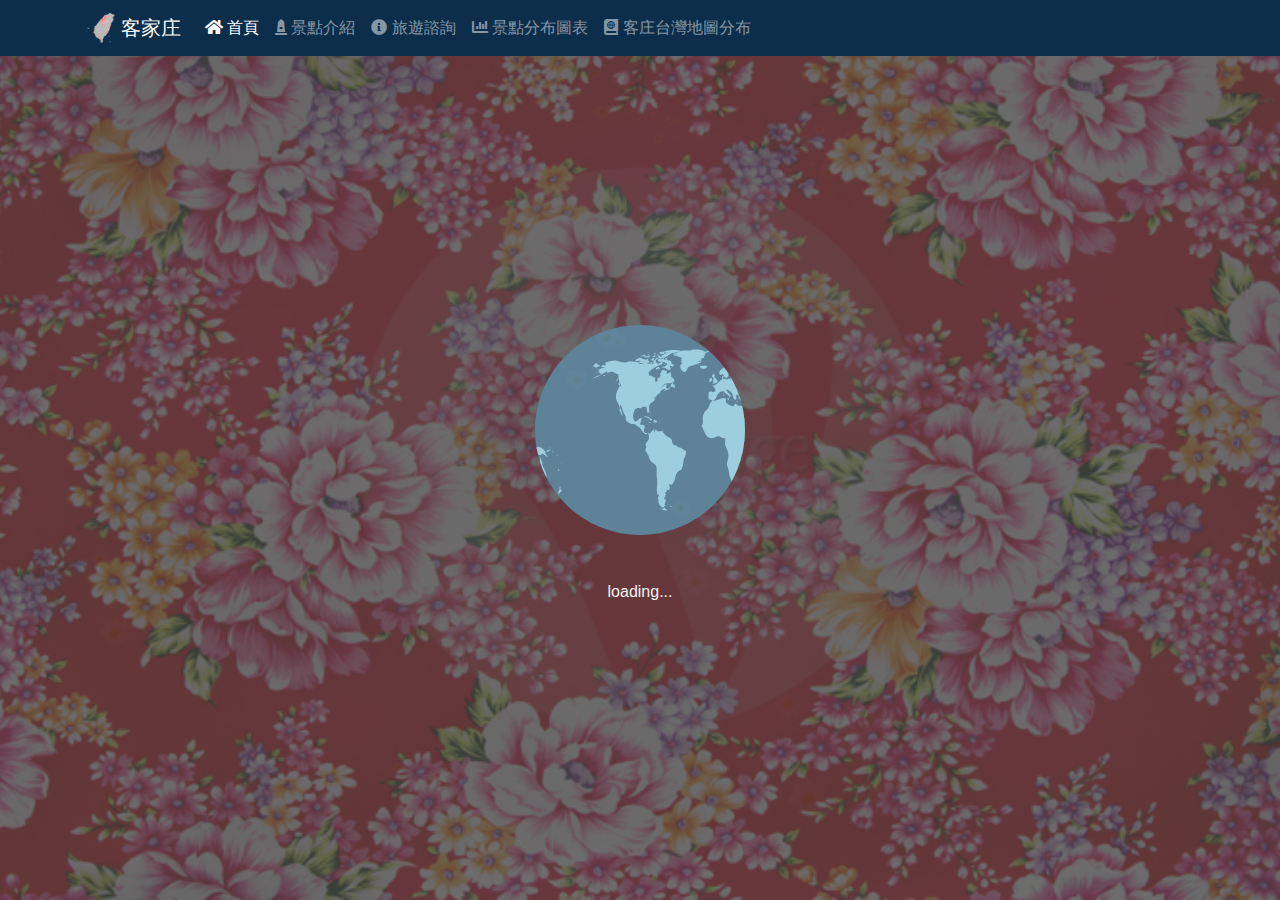
<file: index.html>
<!DOCTYPE html>
<html lang="zh-Hant-TW">

<head>
    <!-- Global site tag (gtag.js) - Google Analytics -->
    <script async src="https://www.googletagmanager.com/gtag/js?id=UA-143256738-2"></script>
    <script>
        window.dataLayer = window.dataLayer || [];

        function gtag() {
            dataLayer.push(arguments);
        }
        gtag('js', new Date());

        gtag('config', 'UA-143256738-2');
    </script>
    <meta charset="UTF-8">
    <meta name="viewport" content="width=device-width, initial-scale=1.0">
    <meta http-equiv="X-UA-Compatible" content="ie=edge">
    <title>客家庄</title>

    <!-- FAVIOCN -->
    <link rel="shortcut icon" href="./img/favicon.ico" type="image/x-icon">

    <!-- 網站META -->
    <!-- 說明最好要設，讓Google搜尋能抓到網站說明 -->
    <meta name="keywords" content="客家庄,客家,景點">
    <meta name="description" content="客家庄景點介紹網">
    <meta name="author" content="ESTHER WU">

    <!-- FACEBOOK META -->
    <meta property="og:title" content="客家庄">
    <meta property="og:image" content="./img/huabu.jpg">
    <meta property="og:description" content="客家庄景點介紹網">
    <meta property="og:site_name" content="客家景點">

    <!-- Twitter META -->
    <meta name="twitter:card" content="./img/huabu.jpg">
    <meta name="twitter:site" content="客家 || 景點">
    <meta name="twitter:title" content="客家庄">
    <meta name="twitter:description" content="">
    <meta name="twitter:image" content="./img/huabu.jpg">

    <!-- Apple META -->
    <meta name="apple-mobile-web-app-capable" content="yes">
    <meta name="apple-mobile-web-app-status-bar-style" content="black">
    <meta name="format-detection" content="telephone=no">

    <link rel="stylesheet" href="./css/bootstrap.min.css">
    <link rel="stylesheet" href="./css/all.min.css">
    <link rel="stylesheet" href="./css/coffee.css">
    <link rel="stylesheet" href="./css/animate.css">
    <link rel="stylesheet" href="./css/dataTables.bootstrap4.min.css">



    <!-- PWA -->
    <link rel="manifest" href="./js/manifest.json">
</head>

<body>
    <div id="particles-js"></div>
    <!-- <nav class="navbar navbar-expand-lg navbar fixed-top shadow-sm"> -->
    <nav class="navbar navbar-expand-lg navbar-dark fixed-top">
        <div class="container">
            <a class="navbar-brand" href="./index.html">
                <img src="./img/Taiwan_Hakka.png" width="30" height="30" class="d-inline-block align-top" alt="">
                客家庄
            </a>
            <button class="navbar-toggler" type="button" data-toggle="collapse" data-target="#navbarSupportedContent"
                aria-controls="navbarSupportedContent" aria-expanded="false" aria-label="Toggle navigation">
                <span class="navbar-toggler-icon "></span>
            </button>
            <div class="collapse navbar-collapse" id="navbarSupportedContent">
                <ul class="navbar-nav mr-auto">
                    <li class="nav-item active">
                        <a class="nav-link" href="./index.html">
                            <i class="fas fa-home"></i> 首頁
                        </a>
                    </li>
                    <li class="nav-item">
                        <a class="nav-link" href="./land.php">
                            <i class="fas fa-monument"></i> 景點介紹
                        </a>
                    </li>
                    <li class="nav-item">
                        <a class="nav-link" href="./shop.html">
                            <i class="fas fa-info-circle"></i> 旅遊諮詢
                        </a>
                    </li>
                    <li class="nav-item">
                        <a class="nav-link" href="./chart.html">
                            <i class="fas fa-chart-bar"></i> 景點分布圖表
                        </a>
                    </li>
                    </li>
                    <li class="nav-item">
                        <a class="nav-link" href="./map.html">
                            <i class="fas fa-atlas"></i> 客庄台灣地圖分布
                        </a>
                    </li>
                </ul>
            </div>
        </div>
    </nav>
    <div id="page">
        <div class="container-fluid" id="loading">
            <div class="row h-100">
                <div class="col-12 text-center align-self-center">
                    <img src="./img/earth.svg" alt="" width="300" height="300">
                    <p class="text-white">loading...</p>
                </div>
            </div>
        </div>
        <div class="container" id="content" style="margin-bottom:64px" ;>
            <!-- 圖片輪播區 -->
            <div class="row">
                <div class="col-12" style="margin-top: 56px;">
                    <div id="carouselExampleIndicators" class="carousel slide" data-ride="carousel">
                        <ol class="carousel-indicators">
                            <li data-target="#carouselExampleIndicators" data-slide-to="0" class="active"></li>
                            <li data-target="#carouselExampleIndicators" data-slide-to="1"></li>
                            <li data-target="#carouselExampleIndicators" data-slide-to="2"></li>
                        </ol>
                        <div class="carousel-inner">
                            <div class="carousel-item active">
                                <img src="./img/lecha.jpg" class="d-block w-100 h-100 obj-fit" alt="">
                                <div class="carousel-caption d-none d-md-block">
                                    <h5>客家 || 擂茶</h5>
                                    <p>北埔體驗課程可參考 <a href="./shop.html">旅遊諮詢</a> </p>
                                </div>
                            </div>
                            <div class="carousel-item">
                                <img src="./img/chiba.jpg" class="d-block w-100 h-100 obj-fit" alt="">
                                <div class="carousel-caption d-none d-md-block">
                                    <h5>客家 || 糍粑</h5>
                                    <p>購買方式可參考 <a href="./shop.html">旅遊諮詢</a> </p>
                                </div>
                            </div>
                            <div class="carousel-item">
                                <img src="./img/tonhua.jpg" class="d-block w-100 h-100 obj-fit" alt="">
                                <div class="carousel-caption d-none d-md-block">
                                    <h5>客家 || 糍粑</h5>
                                    <p>桐花季時間地點及交通方式可參考 <a href="./shop.html">旅遊諮詢</a></p>
                                </div>
                            </div>
                        </div>
                        <a class="carousel-control-prev" href="#carouselExampleIndicators" role="button"
                            data-slide="prev">
                            <span class="carousel-control-prev-icon" aria-hidden="true"></span>
                            <span class="sr-only">Previous</span>
                        </a>
                        <a class="carousel-control-next" href="#carouselExampleIndicators" role="button"
                            data-slide="next">
                            <span class="carousel-control-next-icon" aria-hidden="true"></span>
                            <span class="sr-only">Next</span>
                        </a>
                    </div>
                </div>
            </div>
            <!-- 簡介區 -->
            <div class="row mt-5">
                <div class="col-12 text-center text-white rubberBand wow">
                    <h1>文化介紹</h1>
                </div>
                <hr class="hr-white">
            </div>
            <div class="row">
                <div class="col-12 col-md-5 my-3 indeximg slideInRight wow">
                    <img src="./img/hakka01.JPG" alt="" class="w-100 h-100 obj-fit">
                </div>
                <div class="col-12 col-md-7 my-3 text-white align-self-center indextext slideInLeft wow">
                    <h1>客家文化</h1>
                    <p>
                        強調是以刻苦耐勞、堅韌剛強、開拓創業、團結奮進的「硬頸」精神而著稱的。
                        「客家」，這個處處為客處處是家的族群，千百年來墾拓遷移，
                        無論所遷移的環境如何險惡，客家的語言與文化依舊「硬頸」的傳承與堅持著。
                        客家民系為尋求生活環境的安定，不斷的自中國大陸中原地區向南遷徙，
                        長期下來鍛鍊出堅忍的毅力與硬頸的精神，來向大自然生存法則挑戰。
                    </p>
                </div>
            </div>
            <div class="row slideInRight wow">
                <div class="col-12 col-md-7 my-3 text-white align-self-center text-md-right indextext slideInLeft wow">
                    <h1>客家特色</h1>
                    <p>
                        客家族群從中原遷徙往南發展並保持了強大凝聚力，在語言、風俗、習慣、文學藝術等方面，
                        都留存著豐富的中原古風，守禮重義、好學問、講倫理的風氣，是客家民系的特質。
                        而客家人無論走到那裡，都不肯捨棄固有的語言和習慣，往往足跡所至，即有其特別村舍，一切習俗，不肯與外人同化。
                        昔時甚且不肯與外族或外系通婚，不肯學習外族外系語言。
                        日人山口縣造謂：「客家人有一種自信和自傲的氣質，再受海洋交通環境的影響，遂養成一種島國人民的熱血與精神，這一點和日本人性質相似。 」
                    </p>
                </div>
                <div class="col-12 col-md-5 my-3 indeximg">
                    <img src="./img/hakka02.jpg" alt="" class="w-100 h-100 obj-fit">
                </div>
            </div>
            <div class="row">
                <div class="col-12 col-md-5 my-3 indeximg slideInRight wow">
                    <img src="./img/hakka03.jpg" alt="" class="w-100 h-100 obj-fit">
                </div>
                <div class="col-12 col-md-7 my-3 text-white align-self-center indextext slideInLeft wow">
                    <h1>客家山歌</h1>
                    <p>
                        是一種山歌，是客家文化的精髓之一，主要流行於廣東、福建、江西、台灣等地的客家人當中，主要靠口頭創作，隨意而出，是客家音樂的代表。
                        歌詞形式多為七字仔，講求平仄、押韻，但並非全部的字都嚴格要求平仄。特色是即興、融合客家人生活題材且擅用隱喻與雙關。
                        近年來，客家音樂有了新面貌，加入了年輕一輩的創意，更活潑生動；混合了民謠、爵士、流行、搖滾等風格。 更增加了可聽性。
                    </p>
                </div>
            </div>
        </div>
    </div>
    <div class="container-fluid  mt-4" id="footer">
        <div class="row justify-content-center">
            <div class="col-12 text-white text-center">
                <ul class="nav justify-content-center">
                    <li class="nav-item">
                        <a class="nav-link text-white" href="https://www.facebook.com/www.hakka.gov.tw/"><i
                                class="fab fa-facebook-f"></i></a>
                    </li>
                    <li class="nav-item">
                        <a class="nav-link text-white"
                            href=" https://www.hakka.gov.tw/Content/Content?NodeID=447&PageID=20822&LanguageType=CH"><i
                                class="fab fa-twitter"></i></a>
                    </li>
                    <li class="nav-item">
                        <a class="nav-link text-white"
                            href=" https://instagram.com/dongshi.hakka?igshid=vg2i0gpdr4us"><i
                                class="fab fa-instagram"></i></a>
                    </li>
                    </li>
                    <li class="nav-item">
                        <a class="nav-link text-white"
                            href=" https://www.tripadvisor.com.tw/Attraction_Review-g13806929-d7064174-Reviews-Taiwan_Hakka_Museum-Tongluo_Miaoli.html?m=19905"><i
                                class="fab fa-tripadvisor"></i></a>
                    </li>
                </ul>
                &copy;<script>
                    let d = new Date;
                    document.write(d.getFullYear());
                </script> ESTHER WU
            </div>
        </div>
        </divdiv>
        <script src="./js/jquery-3.4.1.min.js"></script>
        <script src="./js/bootstrap.bundle.min.js"></script>
        <script src="./js/wow.min.js"></script>
        <script src="./js/particles.min.js"></script>
        <script>
            particlesJS.load('particles-js', './js/particlesjs-config (2).json', function () {});
            $(document).on("readystatechange", function () {
                if (document.readyState == "complete") {
                    $("#loading").fadeOut(2000, function () {
                        $("#content").fadeIn(1000);
                        $("#footer").fadeIn(1000);



                        new WOW().init();
                    });
                }
            })
            document.addEventListener('DOMContentLoaded', function () {
                $('.navbar-toggler').on('click', function () {
                    $(this)
                        .find('[data-fa-i2svg]')
                        .toggleClass('fa-bars')
                        .toggleClass('fa-times');
                });
            });
        </script>
</body>

</html>
</file>
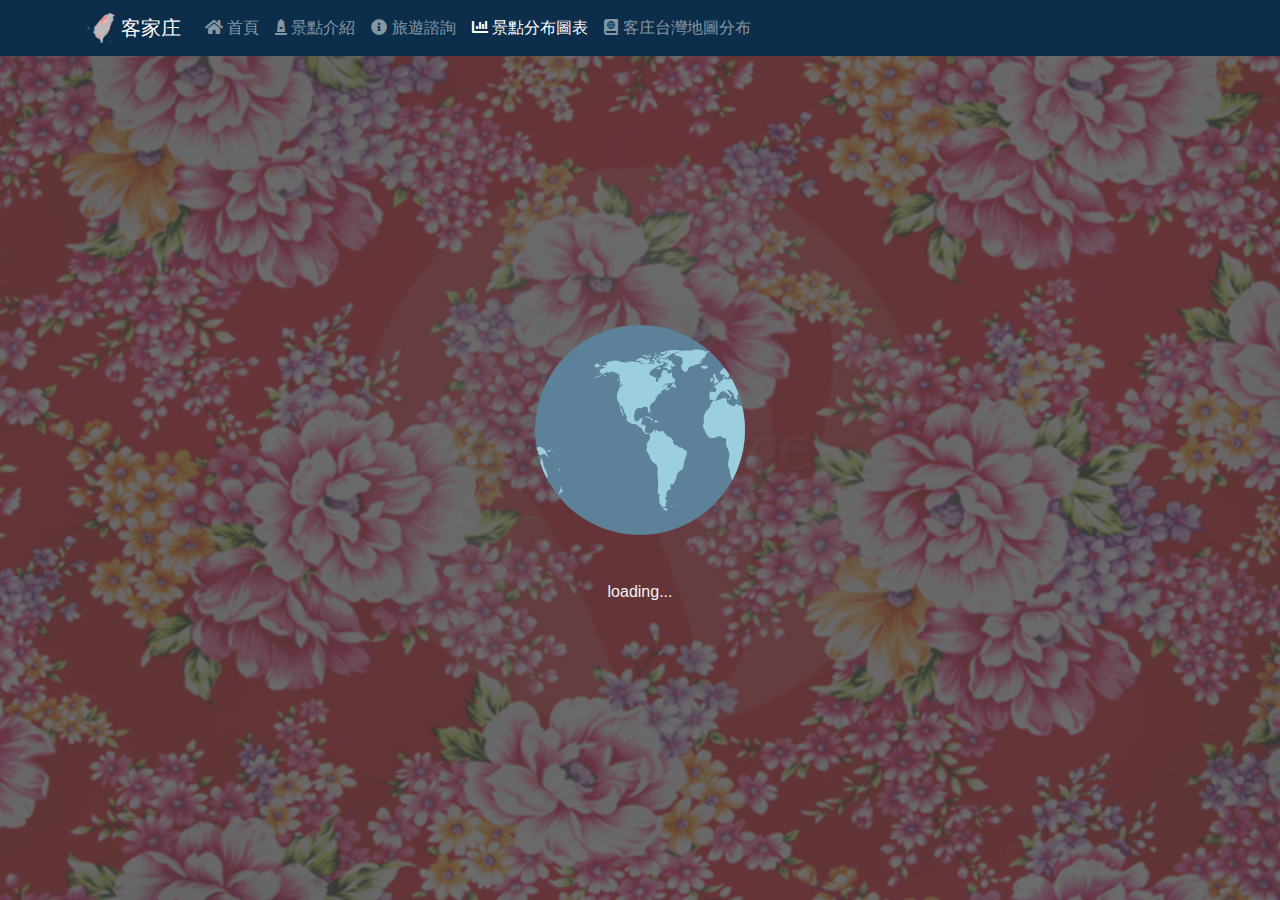
<file: chart.html>
<!DOCTYPE html>
<html lang="zh-Hant-TW">

<head>
    <!-- Global site tag (gtag.js) - Google Analytics -->
<script async src="https://www.googletagmanager.com/gtag/js?id=UA-143256738-2"></script>
<script>
  window.dataLayer = window.dataLayer || [];
  function gtag(){dataLayer.push(arguments);}
  gtag('js', new Date());

  gtag('config', 'UA-143256738-2');
</script>
    <meta charset="UTF-8">
    <meta name="viewport" content="width=device-width, initial-scale=1.0">
    <meta http-equiv="X-UA-Compatible" content="ie=edge">
    <title>客庄分布介紹</title>

    <!-- FAVIOCN -->
    <link rel="shortcut icon" href="./img/favicon.ico" type="image/x-icon">

    <!-- 網站META -->
    <!-- 說明最好要設，讓Google搜尋能抓到網站說明 -->
    <meta name="keywords" content="客家庄,客家,景點">
    <meta name="description" content="客家庄景點介紹網">
    <meta name="author" content="ESTHER WU">

    <!-- FACEBOOK META -->
    <meta property="og:title" content="客家庄">
    <meta property="og:image" content="./img/huabu.jpg">
    <meta property="og:description" content="客家庄景點介紹網">
    <meta property="og:site_name" content="客家景點">

    <!-- Twitter META -->
    <meta name="twitter:card" content="./img/huabu.jpg">
    <meta name="twitter:site" content="客家 || 景點">
    <meta name="twitter:title" content="客家庄">
    <meta name="twitter:description" content="">
    <meta name="twitter:image" content="./img/huabu.jpg">

    <!-- Apple META -->
    <meta name="apple-mobile-web-app-capable" content="yes">
    <meta name="apple-mobile-web-app-status-bar-style" content="black">
    <meta name="format-detection" content="telephone=no">

    <link rel="stylesheet" href="./css/bootstrap.min.css">
    <link rel="stylesheet" href="./css/all.min.css">
    <link rel="stylesheet" href="./css/coffee.css">
    <link rel="stylesheet" href="./css/animate.css">
    <link rel="stylesheet" href="./css/dataTables.bootstrap4.min.css">



    <!-- PWA -->
    <link rel="manifest" href="./js/manifest.json">
</head>

<body>
    <div id="particles-js"></div>
    <!-- <nav class="navbar navbar-expand-lg navbar fixed-top shadow-sm"> -->
    <nav class="navbar navbar-expand-lg navbar-dark fixed-top">
        <div class="container">
            <a class="navbar-brand" href="./index.html">
                <img src="./img/Taiwan_Hakka.png" width="30" height="30" class="d-inline-block align-top" alt="">
                客家庄
            </a>
            <button class="navbar-toggler" type="button" data-toggle="collapse" data-target="#navbarSupportedContent"
                aria-controls="navbarSupportedContent" aria-expanded="false" aria-label="Toggle navigation">
                <span class="navbar-toggler-icon "></span>
            </button>
            <div class="collapse navbar-collapse" id="navbarSupportedContent">
                <ul class="navbar-nav mr-auto">
                    <li class="nav-item">
                        <a class="nav-link" href="./index.html">
                            <i class="fas fa-home"></i> 首頁
                        </a>
                    </li>
                    <li class="nav-item">
                        <a class="nav-link" href="./land.php">
                            <i class="fas fa-monument"></i> 景點介紹
                        </a>
                    </li>
                    <li class="nav-item">
                        <a class="nav-link" href="./shop.html">
                            <i class="fas fa-info-circle"></i> 旅遊諮詢
                        </a>
                    </li>
                    <li class="nav-item active">
                        <a class="nav-link" href="./chart.html">
                            <i class="fas fa-chart-bar"></i> 景點分布圖表
                        </a>
                    </li>
                    </li>
                    <li class="nav-item">
                        <a class="nav-link" href="./map.html">
                            <i class="fas fa-atlas"></i> 客庄台灣地圖分布
                        </a>
                    </li>
                </ul>
            </div>
        </div>
    </nav>
    <div id="page">
        <div class="container-fluid" id="loading">
            <div class="row h-100">
                <div class="col-12 text-center align-self-center">
                    <img src="./img/earth.svg" alt="" width="300" height="300">
                    <p class="text-white">loading...</p>
                </div>
            </div>
        </div>
        <div class="container" id="content" style="margin-top: 70px; margin-bottom:64px; ">
            <div class="row">
                <div class="col-12 text-center text-white rubberBand wow my-2">
                    <h1>客庄分布圖表</h1>
                </div>
                <hr class="hr-white">
                <div class="col-12 mx-auto">
                    
                        <canvas id="chart" style="display: block; width: 650px; height: 480px;"></canvas>
                    
                </div>
            </div>

        </div>
    </div>
    </div>
    <div class="container-fluid  mt-4" id="footer">
        <div class="row justify-content-center">
            <div class="col-12 text-white text-center">
                <ul class="nav justify-content-center">
                    <li class="nav-item">
                        <a class="nav-link text-white" href="https://www.facebook.com/www.hakka.gov.tw/"><i
                                class="fab fa-facebook-f"></i></a>
                    </li>
                    <li class="nav-item">
                        <a class="nav-link text-white"
                            href=" https://www.hakka.gov.tw/Content/Content?NodeID=447&PageID=20822&LanguageType=CH"><i
                                class="fab fa-twitter"></i></a>
                    </li>
                    <li class="nav-item">
                        <a class="nav-link text-white"
                            href=" https://instagram.com/dongshi.hakka?igshid=vg2i0gpdr4us"><i
                                class="fab fa-instagram"></i></a>
                    </li>
                    </li>
                    <li class="nav-item">
                        <a class="nav-link text-white"
                            href=" https://www.tripadvisor.com.tw/Attraction_Review-g13806929-d7064174-Reviews-Taiwan_Hakka_Museum-Tongluo_Miaoli.html?m=19905"><i
                                class="fab fa-tripadvisor"></i></a>
                    </li>
                </ul>
                &copy;<script>
                    let d = new Date;
                    document.write(d.getFullYear());
                </script> ESTHER WU
            </div>
        </div>


        <script src="./js/jquery-3.4.1.min.js"></script>
        <script src="./js/bootstrap.bundle.min.js"></script>
        <script src="./js/wow.min.js"></script>
        <script src="./js/jquery.validate.min.js"></script>
        <script src="./js/sweetalert2.all.min.js"></script>
        <script src="./js/particles.min.js"></script>
        <script src="./js/Chart.min.js"></script>
        <script src="./js/jquery-3.4.1.min.js"></script>
        <script>
            particlesJS.load('particles-js', './js/particlesjs-config (2).json', function () {});
            $(document).on("readystatechange", function () {
                if (document.readyState == "complete") {
                    $("#loading").fadeOut(2000, function () {
                        $("#content").fadeIn(1000);
                        $("#footer").fadeIn(1000);



                        new WOW().init();
                    });
                }
            })

            /*
                getContext()，取得canvas的繪圖參數
            */
            // let ctx = document.getElementById("chart").getContext("2d");
            let ctx = $("#chart");
            // let myLineChart = new Chart(ctx, {
            //     type: "line",
            //     data: {
            //         /* 資料區間名稱*/
            //         labels: ["第一期", "第二期", "第三期", "第四期", "第五期"],
            //         /* 資料組 */
            //         datasets:[
            //             {
            //                 /* 名稱 */
            //                 label: "PHP網頁班",
            //                 /* 資料 */
            //                 data: [7, 8, 10, 6, 9],
            //                 // 線的顏色
            //                 borderColor: "#00ffff",
            //                 // 填滿顏色
            //                 backgroundColor: "#f00",
            //                 /* 是否填滿*/
            //                 fill: true,
            //                 // 線的寬度
            //                 borderWidth: 5,
            //                 // 線的彎曲程度，0為直線
            //                 lineTension: 0
            //             },
            //         ]
            //     },
            //     options: {
            //         /* 圖表標題*/
            //         title: {
            //             text: "職訓課程乙級通過人數",
            //             display: true
            //         }
            //     }
            // });

            let myBarChart = new Chart(ctx, {
                type: "bar",
                data: {
                    /* 資料區間名稱*/
                    labels: ["新北市", "桃園縣", "新竹縣", "苗栗縣", "臺中市", "彰化縣", "嘉義縣", "屏東縣", "花蓮縣", "臺東縣"],
                    /* 資料組 */
                    datasets: [{
                        /* 名稱 */
                        label: "客家景點",
                        /* 資料 */
                        data: [10, 25, 34, 46, 41, 3, 3, 8, 10, 2, ],
                        // 線的顏色
                        borderColor: "#EEEE00",
                        // 填滿顏色
                        backgroundColor: "#f00",
                        /* 是否填滿*/
                        fill: true,
                        // 邊框的寬度
                        borderWidth: 2
                    }, ]
                },
                // options: {
                //     /* 圖表標題*/
                //     title: {
                //         text: "客家景點區域分布",
                //         display: true
                //     },

                // },
                options: {
                    title: {
                        text: "客家景點區域分布",
                        display: true,
                        fontStyle: 600,
                        fontColor: '#333333',
                        fontSize: 20
                    },
                    scales: {
                        xAxes: [{
                            gridLines: {
                                // color: 'rgba(0, 0, 0, 0)',// 隱藏x軸方向軸線
                                zeroLineColor: '#666666', // 設定軸顏色

                            },
                            barPercentage: 1, // 設定柱寬度
                            ticks: { // 設定軸文字字號和色值
                                fontSize: 20,
                                fontColor: '#333333',
                                fontFamily: 'lato',
                                fontStyle: 600 //不要用fontWeight沒效
                            }
                        }],
                        yAxes: [{
                            gridLines: {
                                // color: 'rgba(0, 0, 0, 0)',// 隱藏要y軸軸線
                                zeroLineColor: '#333333'
                            },
                            ticks: {
                                fontSize: 25,
                                beginAtZero: true, // y軸資料從0開始展示
                                fontColor: '#333333',
                                // fontFamily: 'Verdana'
                            }
                        }]
                    }
                }
            });

            // let myPieChart = new Chart(ctx, {
            //     type: "pie",
            //     data:{
            //         datasets:[{
            //             data: [10, 20, 30, 40, 50],
            //             backgroundColor: ["#f00", "#0f0", "#00f", "#ff0", "#f0f"]
            //         }],
            //         labels: ["第一期", "第二期", "第三期", "第四期", "第五期"]
            //     },
            //     options: {
            //         /* 圖表標題*/
            //         title: {
            //             text: "職訓課程乙級通過人數",
            //             display: true
            //         }
            //     }
            // });

            document.addEventListener('DOMContentLoaded', function () {
                $('.navbar-toggler').on('click', function () {
                    $(this)
                        .find('[data-fa-i2svg]')
                        .toggleClass('fa-bars')
                        .toggleClass('fa-times');
                });
            });
        </script>
</body>

</html>
</file>
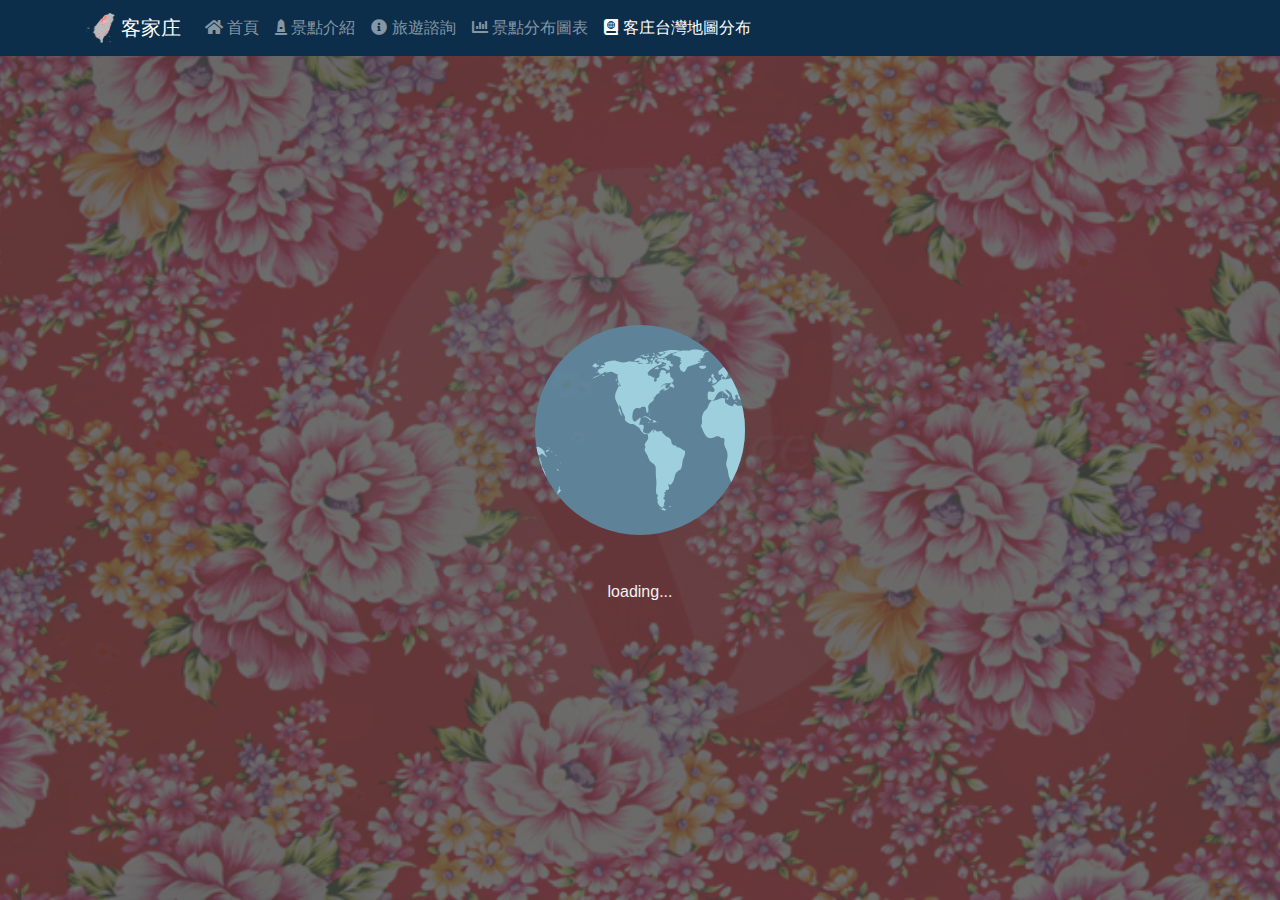
<file: map.html>
<!DOCTYPE html>
<html lang="zh-Hant-TW">

<head>
  <!-- Global site tag (gtag.js) - Google Analytics -->
<script async src="https://www.googletagmanager.com/gtag/js?id=UA-143256738-2"></script>
<script>
  window.dataLayer = window.dataLayer || [];
  function gtag(){dataLayer.push(arguments);}
  gtag('js', new Date());

  gtag('config', 'UA-143256738-2');
</script>
  <meta charset="UTF-8">
  <meta name="viewport" content="width=device-width, initial-scale=1.0">
  <meta http-equiv="X-UA-Compatible" content="ie=edge">
  <title>客庄分布介紹</title>

  <!-- FAVIOCN -->
  <link rel="shortcut icon" href="./img/favicon.ico" type="image/x-icon">

  <!-- 網站META -->
  <!-- 說明最好要設，讓Google搜尋能抓到網站說明 -->
  <meta name="keywords" content="客家庄,客家,景點">
  <meta name="description" content="客家庄台灣分布圖">
  <meta name="author" content="ESTHER WU">

  <!-- FACEBOOK META -->
  <meta property="og:title" content="客家庄">
  <meta property="og:image" content="./img/huabu.jpg">
  <meta property="og:description" content="客家庄台灣分布圖">
  <meta property="og:site_name" content="客家景點">

  <!-- Twitter META -->
  <meta name="twitter:card" content="./img/huabu.jpg">
  <meta name="twitter:site" content="客家 || 景點">
  <meta name="twitter:title" content="客家庄">
  <meta name="twitter:description" content="">
  <meta name="twitter:image" content="./img/huabu.jpg">

  <!-- Apple META -->
  <meta name="apple-mobile-web-app-capable" content="yes">
  <meta name="apple-mobile-web-app-status-bar-style" content="black">
  <meta name="format-detection" content="telephone=no">

  <link rel="stylesheet" href="./css/bootstrap.min.css">
  <link rel="stylesheet" href="./css/all.min.css">
  <link rel="stylesheet" href="./css/coffee.css">
  <link rel="stylesheet" href="./css/animate.css">
  <link rel="stylesheet" href="./css/dataTables.bootstrap4.min.css">



  <!-- PWA -->
  <link rel="manifest" href="./js/manifest.json">
</head>

<body>
  <div id="particles-js"></div>
  <!-- <nav class="navbar navbar-expand-lg navbar fixed-top shadow-sm"> -->
  <nav class="navbar navbar-expand-lg navbar-dark fixed-top">
    <div class="container">
      <a class="navbar-brand" href="./index.html">
        <img src="./img/Taiwan_Hakka.png" width="30" height="30" class="d-inline-block align-top" alt="">
        客家庄
      </a>
      <button class="navbar-toggler" type="button" data-toggle="collapse" data-target="#navbarSupportedContent"
        aria-controls="navbarSupportedContent" aria-expanded="false" aria-label="Toggle navigation">
        <span class="navbar-toggler-icon "></span>
      </button>
      <div class="collapse navbar-collapse" id="navbarSupportedContent">
        <ul class="navbar-nav mr-auto">
            <li class="nav-item">
                <a class="nav-link" href="./index.html">
                    <i class="fas fa-home"></i> 首頁
                </a>
            </li>
            <li class="nav-item">
                <a class="nav-link" href="./land.php">
                    <i class="fas fa-monument"></i> 景點介紹
                </a>
            </li>
            <li class="nav-item">
                <a class="nav-link" href="./shop.html">
                    <i class="fas fa-info-circle"></i> 旅遊諮詢
                </a>
            </li>
            <li class="nav-item">
                <a class="nav-link" href="./chart.html">
                    <i class="fas fa-chart-bar"></i> 景點分布圖表
                </a>
            </li>
            </li>
            <li class="nav-item active">
                <a class="nav-link" href="./map.html">
                    <i class="fas fa-atlas"></i> 客庄台灣地圖分布
                </a>
            </li>
        </ul>
    </div>
    </div>
  </nav>
  <div id="page">
    <div class="container-fluid" id="loading">
      <div class="row h-100">
        <div class="col-12 text-center align-self-center">
          <img src="./img/earth.svg" alt="" width="300" height="300">
          <p class="text-white">loading...</p>
        </div>
      </div>
    </div>
    <div class="container" id="content" style="margin-top: 70px; margin-bottom:64px; ">
      <div class="row">
        <div class="col-12 text-center text-white rubberBand wow my-2">
          <h1>客庄分布介紹</h1>
        </div>
        <hr class="hr-white">
        <div class="col-12" id="sv">
          <svg version="1.1" id="taiwan" xmlns="http://www.w3.org/2000/svg" xmlns:xlink="http://www.w3.org/1999/xlink"
            x="0px" y="0px" width="910px" height="930px" viewBox="0 0 595.28 841.89"
            enable-background="new 0 0 595.28 841.89" xml:space="preserve">
            <path fill="#2CB497" d="M328.657,230.755c0.956-2.283,2.525-4.218,4.473-5.689h-9.263
                 C325.943,226.479,327.589,228.457,328.657,230.755z" />
            <path fill="#2CB497" id="1"
              d="M439.963,308.403h0.076c0.265-0.018,0.514-0.079,0.779-0.079L439.963,308.403z" />
            <path fill="#1E4B9E" id="2" d="M191.996,235.921v0.416c0.01-0.143,0.038-0.277,0.054-0.416H191.996z" />

            <a href="https://travel.tycg.gov.tw/zh-tw/travel/attraction/333" target="_blank">
              <path fill="#53B77A" title="桃園" id="tao" d="M304.658,98.84v2.068c0,4.67-1.381,8.99-3.653,12.7c7.688,1.967,13.423,8.899,13.423,17.201v0.568
                 c0,8.466,6.886,15.352,15.346,15.352c10.131,0,18.121,7.988,18.121,17.81v0.572c0,8.464,6.886,15.35,15.35,15.35
                 c10.126,0,18.116,7.988,18.116,17.807v5.724c1.559,1.692,3.771,2.772,6.244,2.772c4.693,0,8.504-3.819,8.504-8.474l0.181-6.176
                 c0-3.686-2.999-6.683-6.677-6.683c-3.434,0-6.224-2.791-6.224-6.222V151.7l-0.061-1.887c0-4.794-3.898-8.695-8.692-8.695h-6.666
                 c-3.437,0-6.231-2.795-6.231-6.232v-20.21c0-3.435,2.795-6.229,6.231-6.229l1.229-0.062v-0.07c5.159-0.612,9.17-5.011,9.17-10.332
                 c0-5.737-4.665-10.401-10.399-10.401c-3.437,0-6.231-2.798-6.231-6.237v-6.876l-32.672-0.036
                 C315.596,74.432,304.658,85.355,304.658,98.84z" /></a>

            <path fill="#1E4B9E" id="4" d="M348.581,222.231h-7.151c-3.128,0-5.982,1.082-8.3,2.835h21.719
                 C353.307,223.339,351.074,222.231,348.581,222.231z" />
            <path fill="#1E4B9E" id="5"
              d="M191.964,236.604l-0.101,1.797h0.129l0.004-2.064C191.986,236.427,191.968,236.513,191.964,236.604z" />

            <a href="https://thcdc.hakka.gov.tw/wSite/mp?mp=2" target="_blank">
              <path fill="#A75DA2" title="苗栗" id="miao" d="M323.867,225.066h-10.451c-3.558,0-6.457-2.897-6.457-6.458l0.386-8.671c0-4.806-3.951-8.761-8.813-8.761
                 c-6.4,0-11.455-5.057-11.455-11.272v-0.341c0-4.858-3.955-8.813-8.81-8.813c-3.3,0-6.226-1.361-8.306-3.518
                 c-4.483,15.264-18.568,26.416-35.273,26.416h-1.427c-18.789,0-34.251,14.1-36.484,32.274h26.101c5.115,0,9.279,4.16,9.279,9.273
                 v0.687c0,7.773,6.32,14.096,14.091,14.096h58.519c12.58,0,22.818-10.233,22.818-22.813v-1.082c0-1.889,0.386-3.686,1.072-5.326
                 C327.589,228.457,325.943,226.479,323.867,225.066z" /></a>

            <a href="https://travel.taichung.gov.tw/zh-tw/Attractions/Intro/100/%E6%9D%B1%E5%8B%A2%E5%AE%A2%E5%AE%B6%E6%96%87%E5%8C%96%E5%9C%92%E5%8D%80"
              target="_blank">
              <path fill="#1E4B9E" title="台中" id="taichun" d="M364.111,241.506v-0.215h-1.229c-3.313,0-6.011-2.694-6.011-5.96l0.173-4.633
                 c0-2.17-0.844-4.134-2.196-5.631H333.13c-1.947,1.471-3.517,3.407-4.473,5.689c-0.687,1.64-1.072,3.437-1.072,5.326v1.082
                 c0,12.58-10.238,22.813-22.818,22.813h-58.519c-7.771,0-14.091-6.322-14.091-14.096v-0.687c0-5.113-4.164-9.273-9.279-9.273h-26.101
                 c-0.097,0.817-0.155,1.644-0.203,2.479c-0.034,0.674-0.098,1.345-0.098,2.034v55.126h8.583c5.649,0,10.241,4.591,10.241,10.235
                 v24.936c0,7.593,6.175,13.772,13.672,13.771h0.006l0.313,0.022c7.637,0,13.847-6.209,13.847-13.844
                 c0-6.284,5.105-11.394,11.385-11.394h16.565c7.637,0,13.846-6.211,13.846-13.844c0-6.28,5.107-11.387,11.383-11.387h35.932
                 c7.625,0,13.84-6.211,13.84-13.85c0-6.278,5.104-11.385,11.384-11.385l1.229-0.074v-0.054c6.657-0.588,11.978-5.906,12.563-12.562
                 l0.084-6.248C371.347,245.631,368.199,242.104,364.111,241.506z" /></a>

            <a href=https://www.hchcc.gov.tw/newtile/ target="_blank">
              <path fill="#6A2365" id="chu" title="新竹"
                d="M363.244,180.461c-8.464,0-15.35-6.886-15.35-15.35v-0.572c0-9.821-7.99-17.81-18.121-17.81
                 c-8.46,0-15.346-6.886-15.346-15.352v-0.568c0-8.302-5.734-15.234-13.423-17.201c-0.462,0.747-0.968,1.447-1.502,2.14
                 c-4.465,5.782-11.387,9.568-19.253,9.568h-1.955c-3.76,0-6.826,3.05-6.826,6.822v34.725c0,2.518-0.253,4.973-0.739,7.348
                 c-0.207,1.026-0.476,2.027-0.769,3.019c2.08,2.156,5.005,3.518,8.306,3.518c4.854,0,8.81,3.955,8.81,8.813v0.341
                 c0,6.215,5.055,11.272,11.455,11.272c4.862,0,8.813,3.955,8.813,8.761l-0.386,8.671c0,3.562,2.899,6.458,6.457,6.458h10.451h9.263
                 c2.317-1.753,5.172-2.835,8.3-2.835h7.151c2.493,0,4.726,1.108,6.268,2.835h3.16c3.557,0,6.452-2.897,6.452-6.458
                 c0-2.205,1.799-4,4.003-4h7.022c3.236,0,5.874-2.634,5.874-5.87v-4.746v-5.724C381.36,188.449,373.37,180.461,363.244,180.461z" />
            </a>

            <path fill="none" id="9" d="M439.963,308.403h0.076c0.265-0.018,0.514-0.079,0.779-0.079L439.963,308.403z" />
            <path fill="#2CB497" id="10" d="M486.446,94.225h-0.401c-2.613,0-4.738-2.122-4.738-4.742l-0.16-4.742c0-11.337-9.179-20.524-20.521-20.524
                 h-22.36c-7.822,0-14.154-6.336-14.154-14.156v-1.038c0-8.799-6.878-16.35-15.679-16.506c-8.962-0.173-16.278,7.05-16.278,15.98
                 v1.568c0,13.471-10.933,24.408-24.42,24.408l-5.995-0.006v6.876c0,3.439,2.795,6.237,6.231,6.237
                 c5.734,0,10.399,4.664,10.399,10.401c0,5.32-4.011,9.719-9.17,10.332v0.07l-1.229,0.062c-3.437,0-6.231,2.794-6.231,6.229v20.21
                 c0,3.437,2.795,6.232,6.231,6.232h6.666c4.794,0,8.692,3.9,8.692,8.695l0.061,1.887v27.51c0,3.431,2.79,6.222,6.224,6.222
                 c3.678,0,6.677,2.998,6.677,6.683l-0.181,6.176c0,4.655-3.811,8.474-8.504,8.474c-2.474,0-4.686-1.08-6.244-2.772v4.746
                 c0,3.236-2.638,5.87-5.874,5.87h-7.022c-2.204,0-4.003,1.795-4.003,4c0,3.562-2.896,6.458-6.452,6.458h-3.16
                 c1.353,1.498,2.196,3.461,2.196,5.631l-0.173,4.633c0,3.266,2.698,5.96,6.011,5.96h1.229v0.215c4.088,0.598,7.235,4.125,7.235,8.376
                 l-0.084,6.248c-0.586,6.655-5.906,11.973-12.563,12.562v0.054l-1.229,0.074c-6.28,0-11.384,5.107-11.384,11.385
                 c0,7.639-6.215,13.85-13.84,13.85h-35.932c-6.276,0-11.383,5.107-11.383,11.387c0,7.633-6.209,13.844-13.846,13.844h-16.565
                 c-6.28,0-11.385,5.109-11.385,11.394c0,7.635-6.209,13.844-13.847,13.844l-0.313-0.022h-0.006
                 c-7.497,0.002-13.672-6.178-13.672-13.771v-24.936c0-5.644-4.591-10.235-10.241-10.235h-8.583v1.927
                 c0,12.995-10.482,23.582-23.489,23.696c-13.007,0.13-23.487,10.696-23.487,23.7v29.949c0,4.102-3.333,7.438-7.436,7.438h-0.865
                 c-14.591,0-26.422,11.817-26.422,26.418v97.525c0,4.995-4.047,9.034-9.044,9.034h-1.325c-5,0-9.048,4.043-9.048,9.055v0.795v5.781
                 c0,10.81,8.761,19.574,19.578,19.574h1.474c4.999,0,9.038,4.044,9.038,9.055v65.849c0,13.708,11.116,24.794,24.8,24.794h7.484
                 c4.999,0,9.183,4.056,9.038,9.051L182.42,558.62c0,0,14.756-18.859,19.672-9.837c4.918,9.021,4.918,13.113,4.918,18.036
                 c0,4.919-14.96,102.464-14.96,102.464s-3.82,5.874-14.549,6.561c-6.191,0.397-9.438-0.835-10.73-4.448v5.135
                 c0,14.885,12.084,26.962,26.964,26.962h14.083c14.88,0,26.966,12.074,26.966,26.959v51.37c0,15.109,12.356,27.938,27.474,27.66
                 c14.652-0.284,26.444-12.25,26.444-26.966V664.778c0-14.877,12.077-26.95,26.958-26.95h15.856c14.876,0,26.958-12.086,26.958-26.966
                 v-58.405c0-7.665,6.203-13.873,13.868-13.873h3.421c7.657,0,13.868-6.207,13.868-13.872v-72.197c0-9.981,8.103-18.093,18.093-18.093
                 h4.453c9.985,0,18.08-8.095,18.08-18.08v-57.737c0,7.376-129.253,252.478-129.253,252.478s-7.42,14.756-17.095,7.376
                 c-9.679-7.376-6.402-13.933-6.402-13.933l127.061-260.002c0,0,12.014-6.704,18.855,0c6.834,6.701,6.834,6.701,6.834,14.081v-39.726
                 c0-5.557,4.32-10.07,9.781-10.476h-0.076l0.855-0.079c-0.266,0-0.515,0.061-0.779,0.079l3.385-0.042
                 c5.822,0,10.552-4.726,10.552-10.554v-64.705c0-9.042,7.336-16.376,16.382-16.376h0.306c5.986,0,10.837-4.854,10.837-10.841
                 c0-5.987-4.851-10.839-10.837-10.839h-0.306c-2.622,0-4.746-2.122-4.746-4.74l-0.084-48.355c0-11.337,9.183-20.526,20.518-20.526
                 h0.401c7.524,0,13.604-6.091,13.604-13.597C500.05,100.306,493.951,94.225,486.446,94.225z" />

            <a href="https://tour.taitung.gov.tw/zh-tw/attraction/details/493" target="_blank">
              <path fill="#6DB931" id="huadon" title="花東"
                d="M423.424,344.524c-6.842-6.704-18.855,0-18.855,0L277.508,604.526c0,0-3.276,6.557,6.402,13.933
                 c9.674,7.38,17.095-7.376,17.095-7.376s129.253-245.102,129.253-252.478C430.258,351.225,430.258,351.225,423.424,344.524z" /></a>

            <path fill="#891385" id="12" d="M166.771,659.201c-0.877,5.657-0.945,9.548,0,12.194v-1.639
                 C166.771,669.757,166.712,661.181,166.771,659.201z" />

            <a href="https://chakcg.kcg.gov.tw/Content_List.aspx?n=0D459380A8E989AA" target="_blank">
              <path fill="#891385" id="kao" title="高雄" d="M177.501,675.844c10.729-0.687,14.549-6.561,14.549-6.561s14.96-97.545,14.96-102.464
                 c0-4.923,0-9.015-4.918-18.036c-4.917-9.022-19.672,9.837-19.672,9.837l-15.649,100.581c-0.058,1.979,0,10.556,0,10.556v1.639
                 C168.063,675.009,171.31,676.241,177.501,675.844z" /></a>

          </svg>













        </div>
      </div>

    </div>
  </div>
  </div>
  <div class="container-fluid  mt-4" id="footer">
    <div class="row justify-content-center">
      <div class="col-12 text-white text-center">
        <ul class="nav justify-content-center">
          <li class="nav-item">
            <a class="nav-link text-white" href="https://www.facebook.com/www.hakka.gov.tw/"><i
                class="fab fa-facebook-f"></i></a>
          </li>
          <li class="nav-item">
            <a class="nav-link text-white"
              href=" https://www.hakka.gov.tw/Content/Content?NodeID=447&PageID=20822&LanguageType=CH"><i
                class="fab fa-twitter"></i></a>
          </li>
          <li class="nav-item">
            <a class="nav-link text-white" href=" https://instagram.com/dongshi.hakka?igshid=vg2i0gpdr4us"><i
                class="fab fa-instagram"></i></a>
          </li>
          </li>
          <li class="nav-item">
            <a class="nav-link text-white"
              href=" https://www.tripadvisor.com.tw/Attraction_Review-g13806929-d7064174-Reviews-Taiwan_Hakka_Museum-Tongluo_Miaoli.html?m=19905"><i
                class="fab fa-tripadvisor"></i></a>
          </li>
        </ul>
        &copy;<script>
          let d = new Date;
          document.write(d.getFullYear());
        </script> ESTHER WU
      </div>
    </div>


    <script src="./js/jquery-3.4.1.min.js"></script>
    <script src="./js/bootstrap.bundle.min.js"></script>
    <script src="./js/wow.min.js"></script>
    <script src="./js/jquery.validate.min.js"></script>
    <script src="./js/sweetalert2.all.min.js"></script>
    <script src="./js/particles.min.js"></script>
    <script src="./js/Chart.min.js"></script>
    <script src="./js/jquery-3.4.1.min.js"></script>
    <script>
      particlesJS.load('particles-js', './js/particlesjs-config (2).json', function () {});
      $(document).on("readystatechange", function () {
        if (document.readyState == "complete") {
          $("#loading").fadeOut(2000, function () {
            $("#content").fadeIn(1000);
            $("#footer").fadeIn(1000);



            new WOW().init();
          });
        }
      })


      document.addEventListener('DOMContentLoaded', function () {
        $('.navbar-toggler').on('click', function () {
          $(this)
            .find('[data-fa-i2svg]')
            .toggleClass('fa-bars')
            .toggleClass('fa-times');
        });
      });


      $("#tao").mouseover(function () {
        $(this).css({
          "stroke-width": "2",
          "stroke": "#fff",
        });
      });
      $("#tao").mouseout(function () {
        // mo = 0;
        $(this).css("stroke-width", "0");
      });

      $("#miao").mouseover(function () {
        $(this).css({
          "stroke-width": "2",
          "stroke": "#fff",
        });
      });
      $("#miao").mouseout(function () {
        // mo = 0;
        $(this).css("stroke-width", "0");
      });

      $("#chu").mouseover(function () {
        $(this).css({
          "stroke-width": "2",
          "stroke": "#fff",
        });
      });
      $("#chu").mouseout(function () {
        // mo = 0;
        $(this).css("stroke-width", "0");
      });

      $("#taichun").mouseover(function () {
        $(this).css({
          "stroke-width": "2",
          "stroke": "#fff",
        });
      });
      $("#taichun").mouseout(function () {
        // mo = 0;
        $(this).css("stroke-width", "0");
      });

      $("#huadon").mouseover(function () {
        $(this).css({
          "stroke-width": "2",
          "stroke": "#fff",
        });
      });
      $("#huadon").mouseout(function () {
        // mo = 0;
        $(this).css("stroke-width", "0");
      });

      $("#kao").mouseover(function () {
        $(this).css({
          "stroke-width": "2",
          "stroke": "#fff",
        });
      });
      $("#kao").mouseout(function () {
        // mo = 0;
        $(this).css("stroke-width", "0");
      });

      document.addEventListener('DOMContentLoaded', function () {
        $('.navbar-toggler').on('click', function () {
          $(this)
            .find('[data-fa-i2svg]')
            .toggleClass('fa-bars')
            .toggleClass('fa-times');
        });
      });
    </script>
</body>

</html>
</file>
<file: css/coffee.css>
body {
    font-family: -apple-system, BlinkMacSystemFont, "Segoe UI", Roboto, "Helvetica Neue", Arial, "Noto Sans", sans-serif, "Apple Color Emoji", "Segoe UI Emoji", "Segoe UI Symbol", "Noto Color Emoji", "Microsoft JHengHei";
    background-color: rgba(92, 92, 72, 0.315);
}


/* navbar按鈕旋轉 */
.navbar-toggler {
    outline: transparent !important;
    border-color: transparent !important;
    background-color: transparent !important;
    -webkit-transition: all 0.3s ease;
    -moz-transition: all 0.3s ease;
    -o-transition: all 0.3s ease;
    transition: all 0.3s ease;
}

.navbar-toggler[aria-expanded*="false"] {
    -webkit-transform: rotate(0deg);
    -moz-transform: rotate(0deg);
    -o-transform: rotate(0deg);
    -ms-transform: rotate(0deg);
    transform: rotate(0deg);
}

.navbar-toggler[aria-expanded*="true"] {
    -webkit-transform: rotate(-180deg);
    -moz-transform: rotate(-180deg);
    -o-transform: rotate(-180deg);
    -ms-transform: rotate(-180deg);
    transform: rotate(-180deg);
}

#particles-js {

    position: fixed;
    top: 0;
    z-index: -1;
    height: 100vh;
    width: 100vw;
    opacity: 0.3;
}

.carousel-item {
    height: 500px;
}

.carousel-caption {
    right: 0;
    left: 0;
    bottom: 0;
    background: rgba(0, 0, 0, 0.6);
}

/* 老師自己打的可以調整圖片的大小 */
.obj-fit {
    object-fit: cover;
    object-position: center;
}

.hr-white {
    width: 100%;
    background: white;
}

.indeximg {
    height: 300px;
}

@media (max-width:768px) {
    .indeximg {
        order: 1;
    }

    .indextext {
        order: 2;
    }

    .table-rwd .tr-hide {
        display: none;
    }

    .table-rwd td:not(.dataTables_empty):before {
        content: attr(data-th) ": ";
        color: red;
        font-weight: bold;
    }

    .table-rwd td {
        display: block;
        border: 0;

    }

    .table-rwd tr {

        border: 1px solid black;
        display: block;
    }

    /* #sv{
        margin: auto;
    }

}
@media (min-width:768px) {
    #sv{

        margin-left:280px;
        margin-bottom:20px;
    }*/
}


#loading {
    height: 100vh;
    overflow: hidden;
    z-index: 1029;
    position: fixed;
    left: 0;
    right: 0;
    background-image: linear-gradient(rgba(0, 0, 0, 0.7), rgba(0, 0, 0, 0.7)), url(../img/huabu.JPG);
    background-position: center;
    background-attachment: fixed;
    background-size: cover;

}

#content,
#footer {
    display: none;
}

.dataTables_wrapper label {
    color: #fff;
}

#page {
    /* min-height: 100vh ; */
    min-height: calc(100vh - 56px - 64px - 64px - (70px - 56px));
}

.card-img-top {
    height: 200px;
}

.card-body {
    height: 150px;
    overflow-y: auto;
}

/* svg {
    cursor: pointer;    
} */

path#tao:hover {
    /* cursor: pointer; */
    transition: all 1s;
    fill: darkgreen;
    transform: translateY(-5px);
}

path#miao:hover {
    /* cursor: pointer; */
    transition: all 1s;
    fill: darkorchid;
    transform: translateY(-5px);
}

path#chu:hover {
    /* cursor: pointer; */
    transition: all 1s;
    fill: darkmagenta;
    transform: translateY(-5px);
}

path#taichun:hover {
    /* cursor: pointer; */
    transition: all 1s;
    fill: darkcyan;
    transform: translateY(-5px);
}

path#huadon:hover {
    /* cursor: pointer; */
    transition: all 1s;
    fill: darkolivegreen;
    transform: translateY(-5px);
}

path#kao:hover {
    /* cursor: pointer; */
    transition: all 1s;
    fill: darkred;
    transform: translateY(-5px);
}

.navbar {
    background-color: #0C2E4A;
}

#footer {
    background-color: #0C2E4A;
}

svg {
    height: 100%;
    width: 100%;
}

#taiwan {
    padding-bottom: 0;
}
</file>
